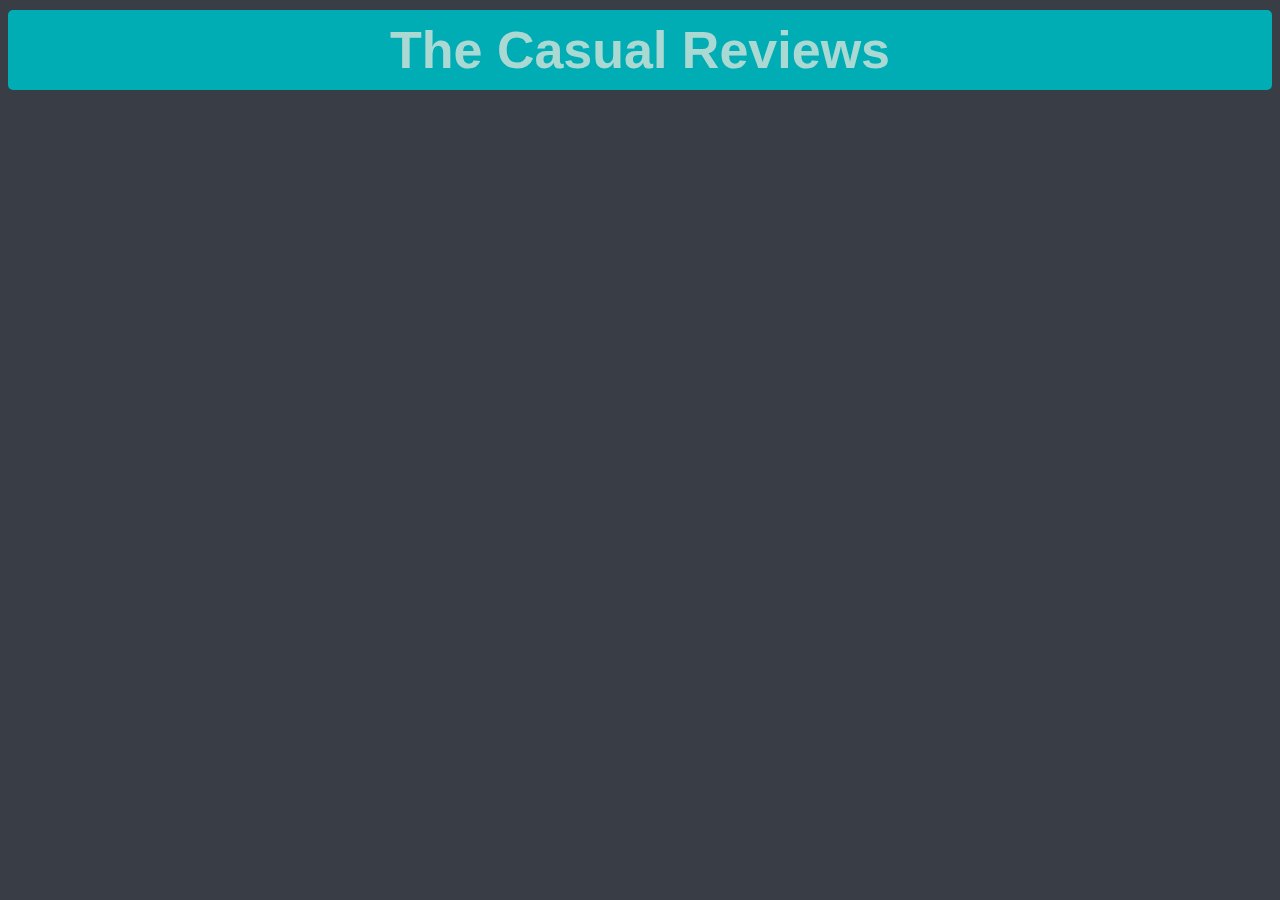
<file: about.html>
<!DOCTYPE HTML>
<html>
  <head>
    <link rel="stylesheet" href="styles.css" type="text/css">
  </head>

  <body>
    <header>
      <h1 id="headertext">The Casual Reviews</h1>
    </header>

    <nav>
      <ul>
        <a href="about.html" id="about">About Us</a>
      </ul>
      <ul>
        <a href=index.html id="home">Home</a>
      </ul>
      <ul>
        <a href="loginAuth.html" id="register">Accounts</a>
      </ul>
      <ul>
        <a href="watchlist.html" id="watchlist">Watchlist</a>
      </ul>
    </nav>

    <h2 id="aboutTitle">What is 'The Casual Reviews'?</h2>

    <section id="aboutDescription">

      <p id="aboutDescriptionTextp1">
      Introducing "The Casual Reviews" - a new movie review platform for film enthusiasts 
      to share their thoughts and opinions on the cinema-sphere. <br><br>
      </p>

      <p id="aboutDescriptionTextp2">
      Our website allows users to share their thoughts and opinions on movies and rate them out of five stars. Whether you're a die-hard
      film buff or simply looking for recommendations on what to watch next, The Casual Reviews has 
      got you covered. <br><br>
      </p>

      <p id="aboutDescriptionTextp3">
      With a user-friendly interface and a vast database of movies, our website is 
      the go-to destination for all things movie-related. <br><br>
      </p>

      <p id="aboutDescriptionTextEnd">Join our community of movie lovers today and let your voice be heard!</p>

    </section>
  </body>
</html>
</file>
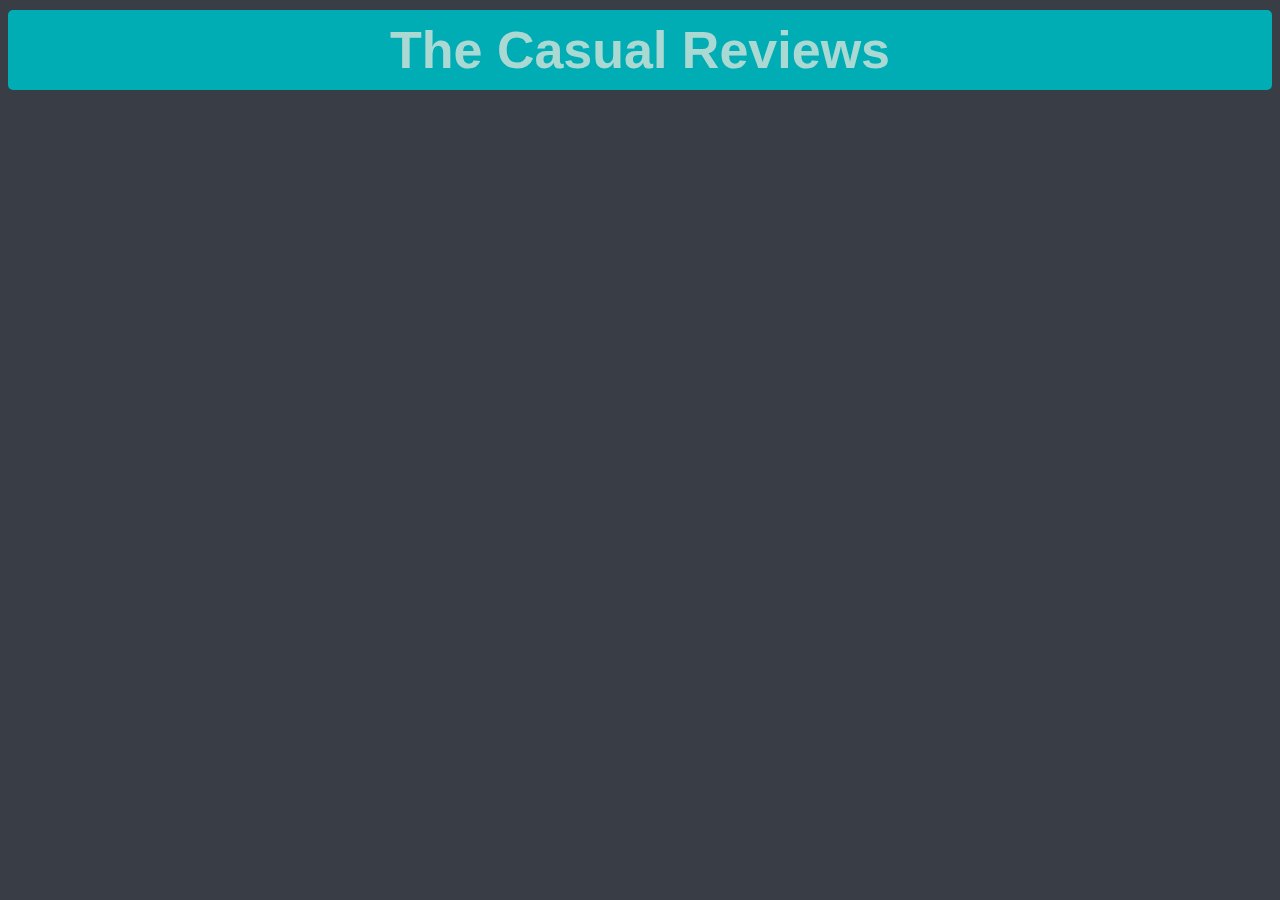
<file: movie.html>
<!DOCTYPE html>
<html>

<head>
  <title>Rate a Film</title>

  <link rel="stylesheet" type="text/css" href="stars.css">
  <link rel="stylesheet" href="styles.css">  

</head>

<body>
  <header>
    <h1 id="headertext">The Casual Reviews</h1>
  </header>

  <nav>
    <ul>
      <a href="about.html" id="about">About Us</a>
    </ul>
    <ul>
      <a href=index.html id="home">Home</a>
    </ul>
    <ul>
      <a href="loginAuth.html" id="register">Accounts</a>
    </ul>
  </nav>

  <div class="Movies">
    <h1 id="movietitle"></h1>
    <div id="specific-data"></div>
  </div>

  <div id="recommendations"></div>
  <div id="check_em_out"></div>

  <h1 id="postareview">Post a review</h1>

  <form 
    method="POST" 
    action="https://script.google.com/macros/s/AKfycbw4eS4BP64tocIJeeLne9djN4qFM5prfpt54mAvvEjumon3fW9ouYvkLbH4b5sS0kSeXA/exec">
  
    <p id="filmtext">
      <label for="Film">Film:</label>
      <input name="Film" type="text" placeholder="Film" required>
    </p>
  
    <p id="reviewertext">
      <label for="Reviewer">Reviewer:</label>
      <input name="Reviewer" type="text" placeholder="Reviewer" required>
    </p>
  
    <p id="commenttext">
      <label for="Comment">Comment:</label>
      <textarea id="Comment" name="Comment" rows="5" cols="40" placeholder="Comment"></textarea>
    </p>
  
    <p id="rateitbelow">
      <label for="rate_title">Rate it below:</label>
    </p>
  
    <div class="rate">
      <input type="radio" id="star5" name="rate" value="5" />
      <label for="star5" title="text"></label>
      <input type="radio" id="star4" name="rate" value="4" />
      <label for="star4" title="text"></label>
      <input type="radio" id="star3" name="rate" value="3" />
      <label for="star3" title="text"></label>
      <input type="radio" id="star2" name="rate" value="2" />
      <label for="star2" title="text"></label>
      <input type="radio" id="star1" name="rate" value="1" />
      <label for="star1" title="text"></label>
    </div>
  
    <p id="buttonsubmit">
      <button type="submit">Submit</button>
    </p>  
  </form>
  
  <h1 id="reccmoviestext">Check out these movies!</h1>

  <style>
    #recommendations {
      display: flex;
      flex-wrap: nowrap;
      overflow-x: hidden;
      -webkit-overflow-scrolling: touch;
    }

    .movie {
      margin-right: 20px;
    }

    .movie:last-child {
      margin-right: 10px;
    }
  </style>

<script>
  const apiKey = '6aa86f5797de13c2b8d8eb2581248f51';

  function loadMovieData(movieId) {
    fetch(`https://api.themoviedb.org/3/movie/${movieId}?api_key=${apiKey}&language=en-US`)
      .then(response => response.json())
      .then(movieData => {
        const moviePosterPath = movieData.poster_path;
        const movieTitle = movieData.title;
        const movieReleaseDate = movieData.release_date;
        const movieOverview = movieData.overview;

        fetch(`https://api.themoviedb.org/3/movie/${movieId}/credits?api_key=${apiKey}&language=en-US&page=1&include_adult=false`)
          .then(response => response.json())
          .then(creditsData => {
            const movieDirector = creditsData.crew.find(member => member.job === "Director").name;
            const movieCast = creditsData.cast.slice(0, 5).map(member => member.name).join(", ");

            document.getElementById("movietitle").innerText = movieTitle;

            const specificData = document.getElementById("specific-data");
            specificData.innerHTML = `
              <img src="https://image.tmdb.org/t/p/w500${moviePosterPath}" alt="${movieTitle} Poster" />
              <p></p>
              <p><strong>Release date:</strong> ${movieReleaseDate}</p>
              <p><strong>Director:</strong> ${movieDirector}</p>
              <p><strong>Cast:</strong> ${movieCast}</p>
              <p><strong>Overview:</strong> ${movieOverview}</p>
              <p></p>
            `;

            fetch(`https://api.themoviedb.org/3/movie/${movieId}/recommendations?api_key=${apiKey}&language=en-US&page=1&include_adult=false`)
              .then(response => response.json())
              .then(data => {
                const recommendations = document.getElementById("recommendations");
                recommendations.innerHTML = `
                  <p> </p>
                  <p> </p>
                  <div class="check_em_out">
                    <p id="similarmoviestext"><strong>Check out some similar movies!</strong></p>
                  </div>
                  <p> </p>
                  <p></p>
                `;
                data.results.slice(0, 4).forEach(movie => {
                  const recommendedMovieId = movie.id;
                  const recommendedMovieTitle = movie.title;
                  const recommendedMoviePosterPath = movie.poster_path;
                  const movieElement = `
                    <div class="movie2">
                      <div class="movie2-container">
                        <a href="movie.html?movie-id=${recommendedMovieId}" onclick="loadMovieData(${recommendedMovieId});">
                          <img src="https://image.tmdb.org/t/p/w200${recommendedMoviePosterPath}" alt="${recommendedMovieTitle} Poster" />
                        </a>
                        <p>${recommendedMovieTitle}</p>
                      </div>
                    </div>
                  `;
                  recommendations.insertAdjacentHTML("beforeend", movieElement);
                });
              })
              .catch(error => console.log(error));
          })
          .catch(error => console.log(error));
      })
      .catch(error => console.log(error));
  }

  function loadSearchData() {
    const searchParams = new URLSearchParams(window.location.search);
    const movieId = searchParams.get("movie-id");

    if (movieId) {
      loadMovieData(movieId);
    } else {
      const movieTitle = searchParams.get("movie-title");

      if (movieTitle) {
        fetch(`https://api.themoviedb.org/3/search/movie?api_key=${apiKey}&query=${movieTitle}`)
          .then(response => response.json())
          .then(data => {
            if (data.results.length > 0) {
              const movieId = data.results[0].id;
              loadMovieData(movieId);
            }
          })
          .catch(error => console.log(error));
      }
    }
  }

  loadSearchData();
</script>

</body>
</html>
</file>
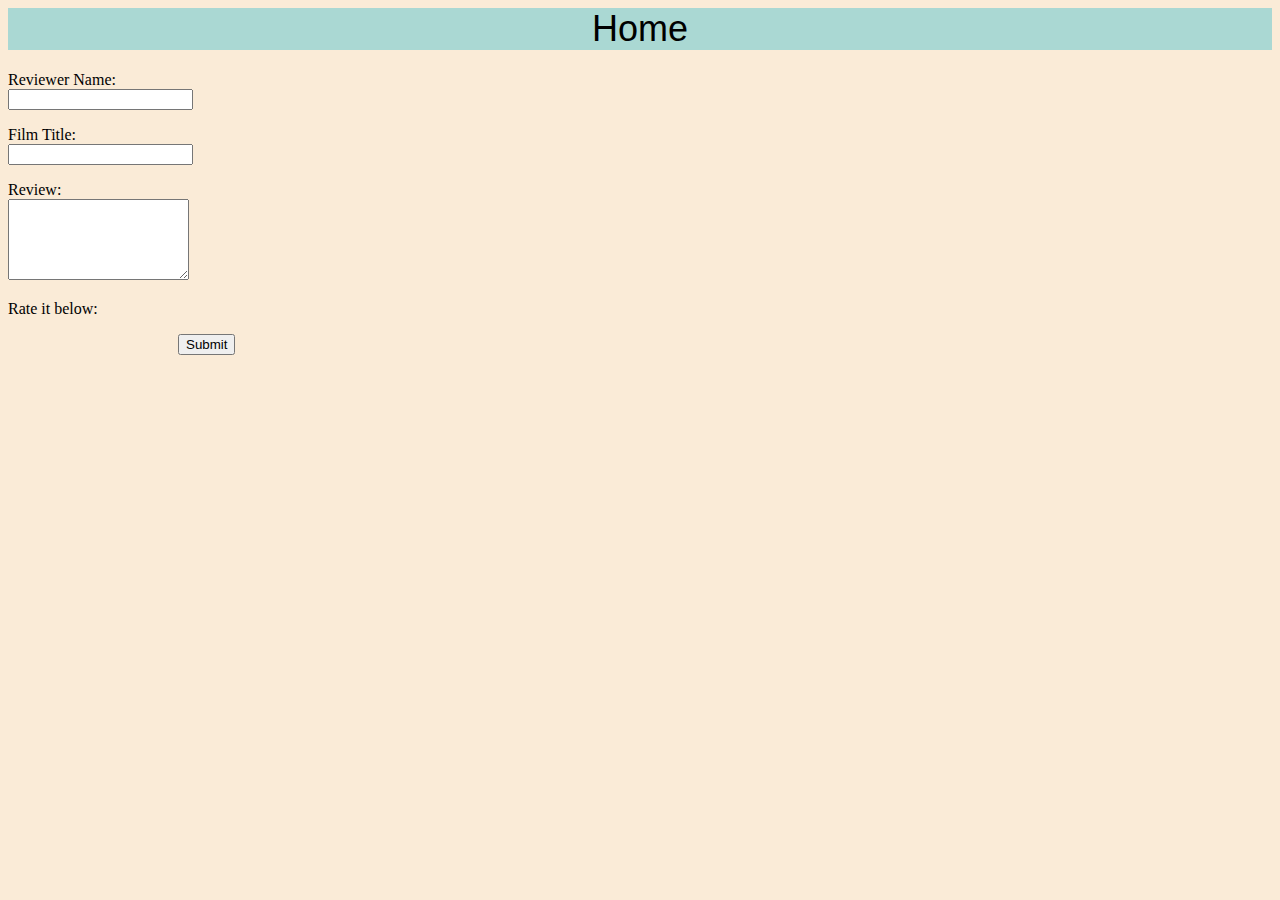
<file: movie1.html>
<!DOCTYPE html>
<html>

 <nav>     
   <li><a href="index.html">Home</a></li>
</nav>

<head>
<title>Rate a Film</title>

<link rel="stylesheet" type="text/css" href="stars.css">  
<link rel="stylesheet" href="styles.css">
  <link rel="stylesheet" href="base.css">

</head>


    <body onload="loadSearchData()">
        <div class="Movies">
            <h1 id="movie-title"></h1>

    <script>
        const searchParams = new URLSearchParams(window.location.search);
        const searchQuery = searchParams.get('searchQuery');
        fetch ("https://api.themoviedb.org/3/search/movie?api_key=6aa86f5797de13c2b8d8eb2581248f51&language=en-US&query=" + searchQuery + "&page=1&include_adult=false")
            .then(response => response.json())
            .then(data => {
                const synopsis = data.results[0].overview;
                const element = document.getElementById('specific-data');
                element.innerHTML = synopsis 
            })
    </script>
    
    <div id="specific-data"></div>

            
        </div>
  <!-- p -->

<form action="submit-rating.php" method="post" onsubmit="return validateRating();">
    
<p>
<label for="reviewer_name">Reviewer Name:</label>
<input type="text" id="reviewer_name" name="reviewer_name" required>
</p>
  
<p>
<label for="title">Film Title:</label>
<input type="text" id="title" name="title" required>
</p>

<p>
<label for="review">Review:</label>
<textarea id="review" name="review" rows="5"></textarea>
</p>

<p>
<label for="rate_title">Rate it below:</label>
</p>
  
  <div class="rate">
    <input type="radio" id="star5" name="rate" value="5" />
    <label for="star5" title="text">5 stars</label>
    <input type="radio" id="star4" name="rate" value="4" />
    <label for="star4" title="text">4 stars</label>
    <input type="radio" id="star3" name="rate" value="3" />
    <label for="star3" title="text">3 stars</label>
    <input type="radio" id="star2" name="rate" value="2" />
    <label for="star2" title="text">2 stars</label>
    <input type="radio" id="star1" name="rate" value="1" />
    <label for="star1" title="text">1 star</label>
  </div>

<p>
<input type="submit" value="Submit">
</p>

</form>







      
    </body>


</html>
</file>
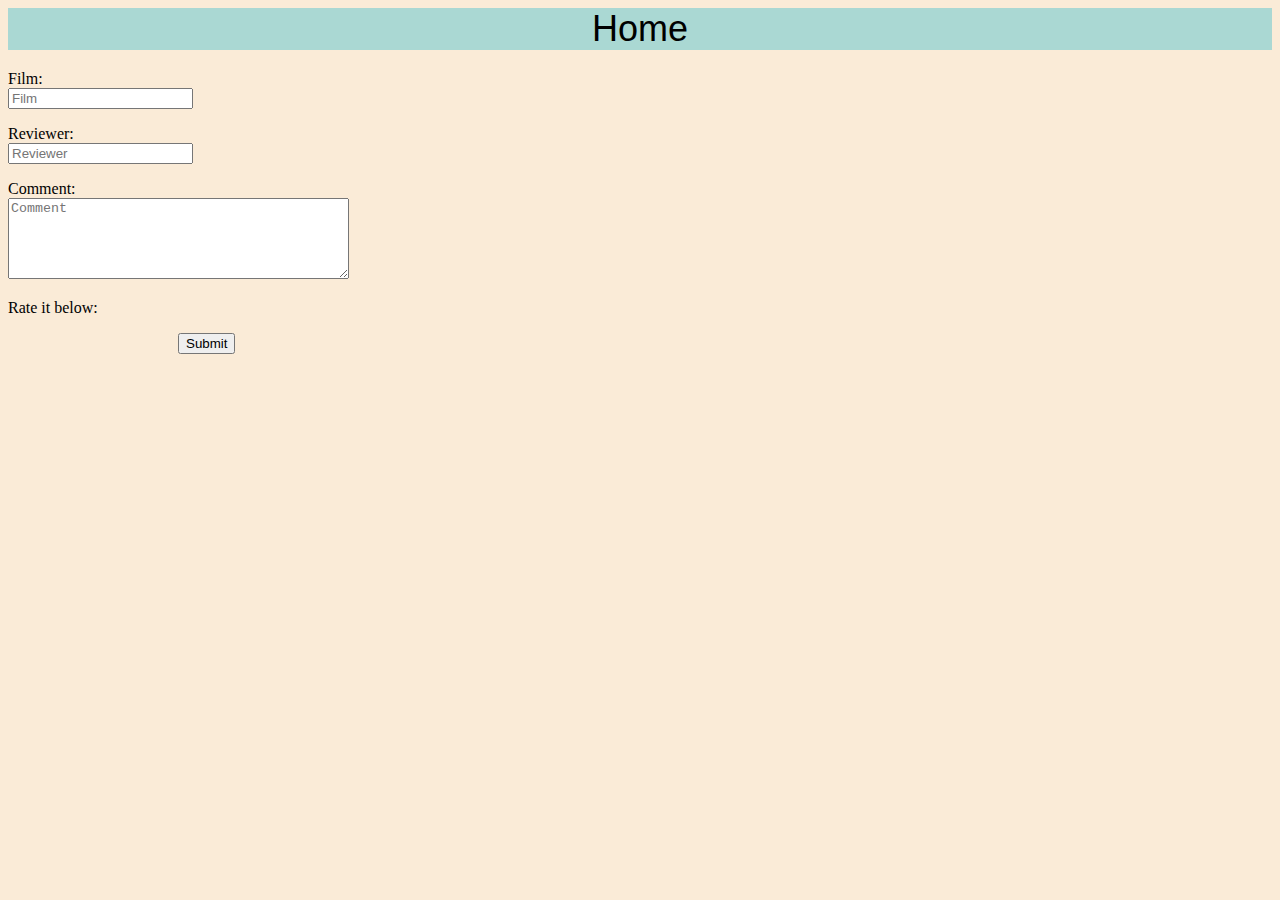
<file: movie_backup.html>
<!DOCTYPE html>
<html>

<head>
  <title>Rate a Film</title>

  <link rel="stylesheet" type="text/css" href="stars.css">
  <link rel="stylesheet" href="styles.css">
  <link rel="stylesheet" href="base.css">
  

</head>

<body onload="loadSearchData()">
  <nav>
    <li><a href="index.html">Home</a></li>
  </nav>

  <div class="Movies">
    <h1 id="movietitle"></h1>
    <div id="specific-data"></div>
  </div>
  
  
  
  <!-- -------------- -->

 <form 
  method="POST" 
  action="https://script.google.com/macros/s/AKfycbw4eS4BP64tocIJeeLne9djN4qFM5prfpt54mAvvEjumon3fW9ouYvkLbH4b5sS0kSeXA/exec">
  
  
  <p>
  <label for="Film">Film:</label>
  <input name="Film" type="text" placeholder="Film" required>
  </p>
  
  <p>
  <label for="Reviewer">Reviewer:</label>
  <input name="Reviewer" type="text" placeholder="Reviewer" required>
  </p>
  
  <p>
  <label for="Comment">Comment:</label>
  <textarea id="Comment" name="Comment" rows="5" cols="40" placeholder="Comment"></textarea>
  </p>
  

  <p>
  <label for="rate_title">Rate it below:</label>
  </p>
  
  
  <div class="rate">
    <input type="radio" id="star5" name="rate" value="5" />
    <label for="star5" title="text">5 stars</label>
    <input type="radio" id="star4" name="rate" value="4" />
    <label for="star4" title="text">4 stars</label>
    <input type="radio" id="star3" name="rate" value="3" />
    <label for="star3" title="text">3 stars</label>
    <input type="radio" id="star2" name="rate" value="2" />
    <label for="star2" title="text">2 stars</label>
    <input type="radio" id="star1" name="rate" value="1" />
    <label for="star1" title="text">1 star</label>
  </div>
  
  <p>
  <button type="submit">Submit</button>
  </p>  
  
</form>
 
  
    <!-- -------------- -->


  <script>
    function loadSearchData() {
  const searchParams = new URLSearchParams(window.location.search);
  const movieTitle = searchParams.get("movie-title"); 

  if (movieTitle) {
    fetch(`https://api.themoviedb.org/3/search/movie?api_key=6aa86f5797de13c2b8d8eb2581248f51&language=en-US&query=${movieTitle}&page=1&include_adult=false`)
      .then(response => response.json())
      .then(data => {
        const title = data.results[0].title;
        document.getElementById("movietitle").textContent = movieTitle;

        const synopsis = data.results[0].overview;
        const specificData = document.getElementById("specific-data");
        specificData.innerHTML = `
          <p>${synopsis}</p>
          <img src="https://image.tmdb.org/t/p/w500/${data.results[0].poster_path}" alt="${title} poster">
        `;
      })
      .catch(error => console.log(error));
  }
}

  </script>

</body>

</html>
</file>
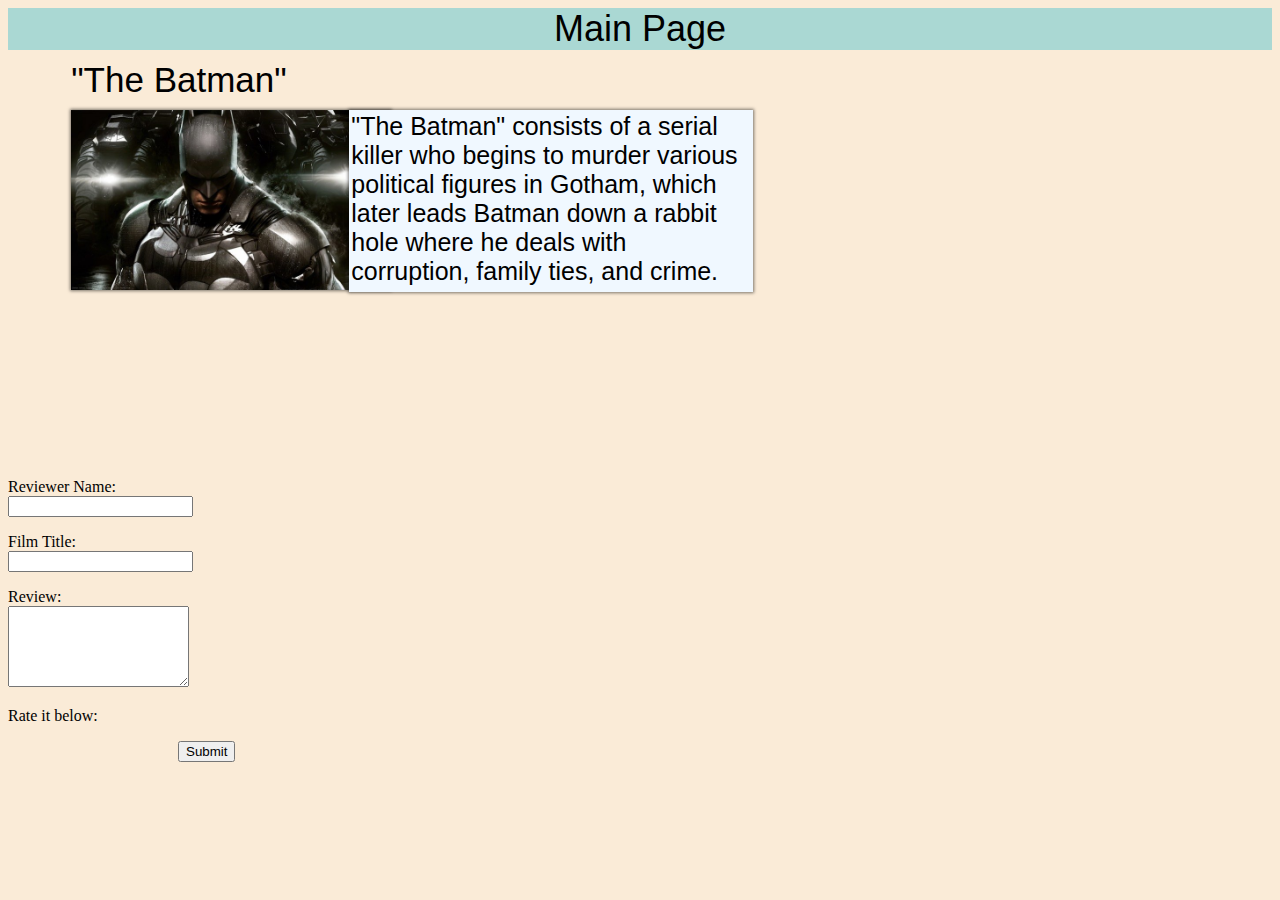
<file: Rate film.html Formatted.html>
<!DOCTYPE html>
<html>

<!-- Navigation section -->
<nav>     
  <li><a href="index.html">Main Page</a></li>
</nav>

<head>
  <title>Rate a Film</title>

  <!-- CSS files for styling -->
  <link rel="stylesheet" type="text/css" href="stars.css">  
  <link rel="stylesheet" href="styles.css">
  <link rel="stylesheet" href="base.css">
</head>

<body onload="loadSearchData()">
  <div class="Movies">
    <!-- Movie section -->
    <div id="movieone">
      <a href="/~jfh55/movieone.html">"The Batman"</a>
      <img id="movieimages" src="Batman.jpg">
    </div>

    <!-- Movie description -->
    <div id="movieonetext">
      "The Batman" consists of a serial killer who begins to murder various political figures in Gotham, which later leads Batman down a rabbit hole where he deals with corruption, family ties, and crime.
    </div>
  </div>

  <form action="submit-rating.php" method="post" onsubmit="return validateRating();">
    <p>
      <label for="reviewer_name">Reviewer Name:</label>
      <input type="text" id="reviewer_name" name="reviewer_name" required>
    </p>

    <p>
      <label for="title">Film Title:</label>
      <input type="text" id="title" name="title" required>
    </p>

    <p>
      <label for="review">Review:</label>
      <textarea id="review" name="review" rows="5"></textarea>
    </p>

    <p>
      <label for="rate_title">Rate it below:</label>
    </p>

    <!-- Star rating section -->
    <div class="rate">
      <input type="radio" id="star5" name="rate" value="5" />
      <label for="star5" title="text">5 stars</label>
      <input type="radio" id="star4" name="rate" value="4" />
      <label for="star4" title="text">4 stars</label>
      <input type="radio" id="star3" name="rate" value="3" />
      <label for="star3" title="text">3 stars</label>
      <input type="radio" id="star2" name="rate" value="2" />
      <label for="star2" title="text">2 stars</label>
      <input type="radio" id="star1" name="rate" value="1" />
      <label for="star1" title="text">1 star</label>
    </div>

    <p>
      <input type="submit" value="Submit">
    </p>
  </form>
</body>

</html>
</file>
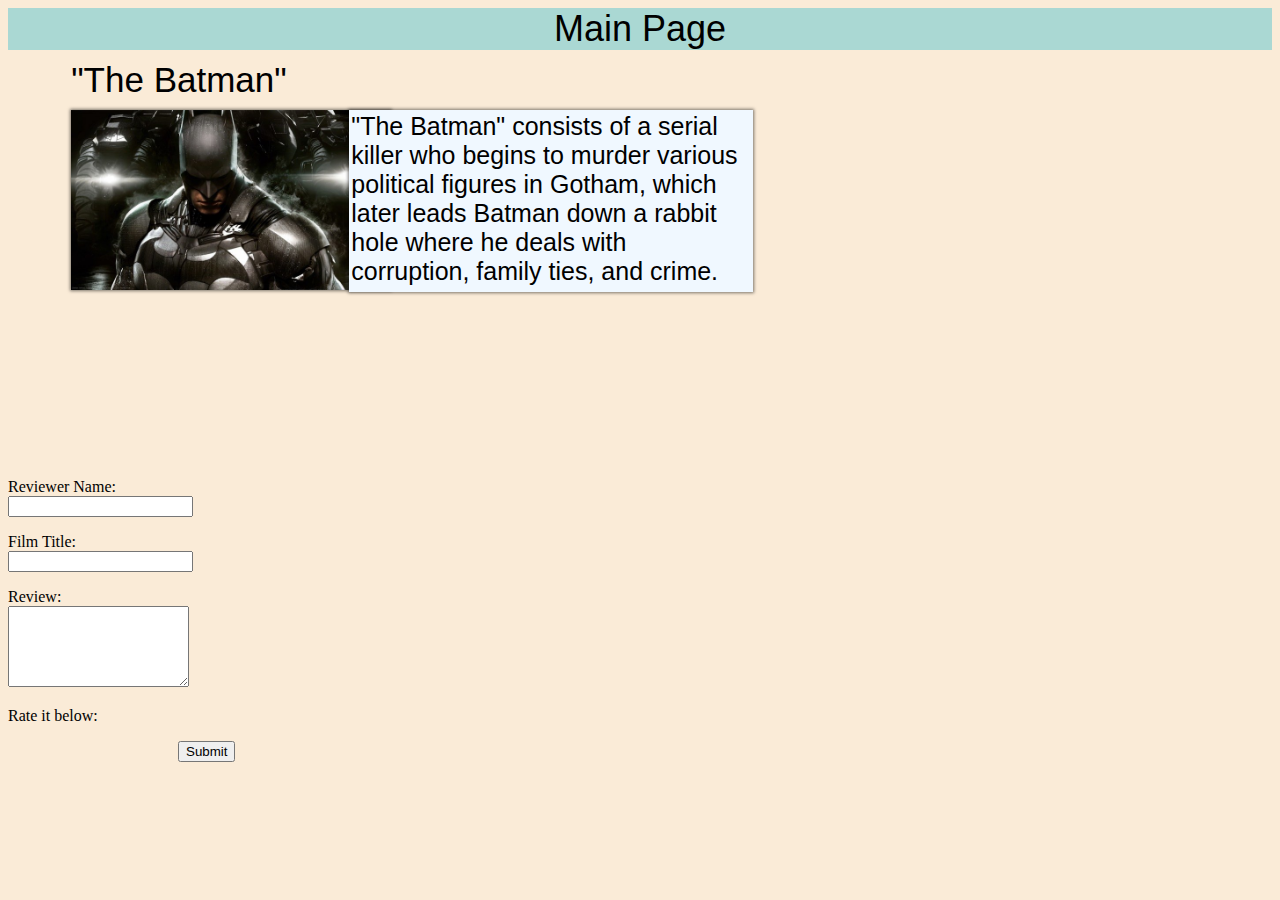
<file: rateFilm.html>
<!DOCTYPE html>
<html>

  
 <nav>     
   <li><a href="index.html">Main Page</a></li>
</nav>

  
<head>
<title>Rate a Film</title>

<link rel="stylesheet" type="text/css" href="stars.css">  
<link rel="stylesheet" href="styles.css">
  <link rel="stylesheet" href="base.css">

  
  
</head>

   
    <body onload="loadSearchData()">
        <div class="Movies">
            <div id="movieone">
                <a href="/~jfh55/movieone.html">"The Batman"</a>
                <img id="movieimages" src="Batman.jpg">
            </div>

            <div id="movieonetext">
                "The Batman" consists of a serial killer who begins to murder various political figures in Gotham, which later leads Batman down a rabbit hole where he deals with corruption, family ties, and crime.
            </div>
        </div>


  <!-- p -->


   <form action="submit-rating.php" method="post" onsubmit="return validateRating();">


<p>
<label for="reviewer_name">Reviewer Name:</label>
<input type="text" id="reviewer_name" name="reviewer_name" required>
</p>
  
<p>
<label for="title">Film Title:</label>
<input type="text" id="title" name="title" required>
</p>



<p>
<label for="review">Review:</label>
<textarea id="review" name="review" rows="5"></textarea>
</p>

<p>
<label for="rate_title">Rate it below:</label>
</p>
  
  <div class="rate">
    <input type="radio" id="star5" name="rate" value="5" />
    <label for="star5" title="text">5 stars</label>
    <input type="radio" id="star4" name="rate" value="4" />
    <label for="star4" title="text">4 stars</label>
    <input type="radio" id="star3" name="rate" value="3" />
    <label for="star3" title="text">3 stars</label>
    <input type="radio" id="star2" name="rate" value="2" />
    <label for="star2" title="text">2 stars</label>
    <input type="radio" id="star1" name="rate" value="1" />
    <label for="star1" title="text">1 star</label>
  </div>

<p>
<input type="submit" value="Submit">
</p>

</form>





      
    </body>


</html>
</file>
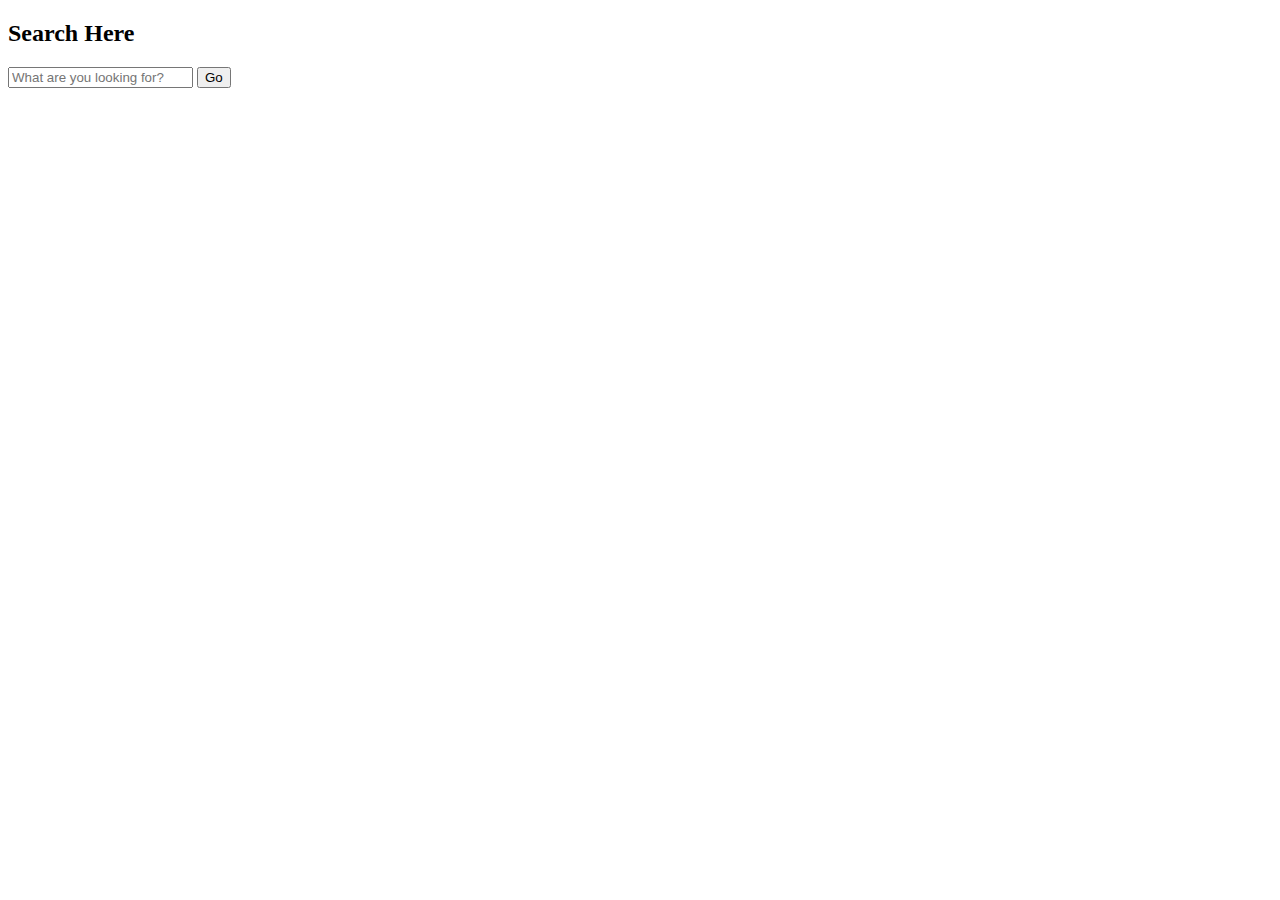
<file: Search bar html Formatted.html>
<!DOCTYPE html>
<html>

    <head>
        <meta charset="UTF-8">
        <link rel="stylesheet" href="style.css">
        <title>Search Bar</title>

    </head>
    <body onload="loadSearchData()">
        <div class="container">
            <!-- Heading for the search bar -->
            <h2 id="sh">Search Here</h2>    
            
            <!-- Input field for the search bar -->
            <input id="searchbar" autocomplete="off" onkeyup="search()" type="text" name="search" placeholder="What are you looking for?">
            
            <!-- Container to display search results -->
            <div id="list" style="display:none;"></div>
            
            <!-- Submit button for the search bar -->
            <input type="submit" id="searchBtn" value="Go" />
        </div>
        
        <!-- JavaScript file to handle search functionality -->
        <script src="script.js"></script>
    </body>

</html>
</file>
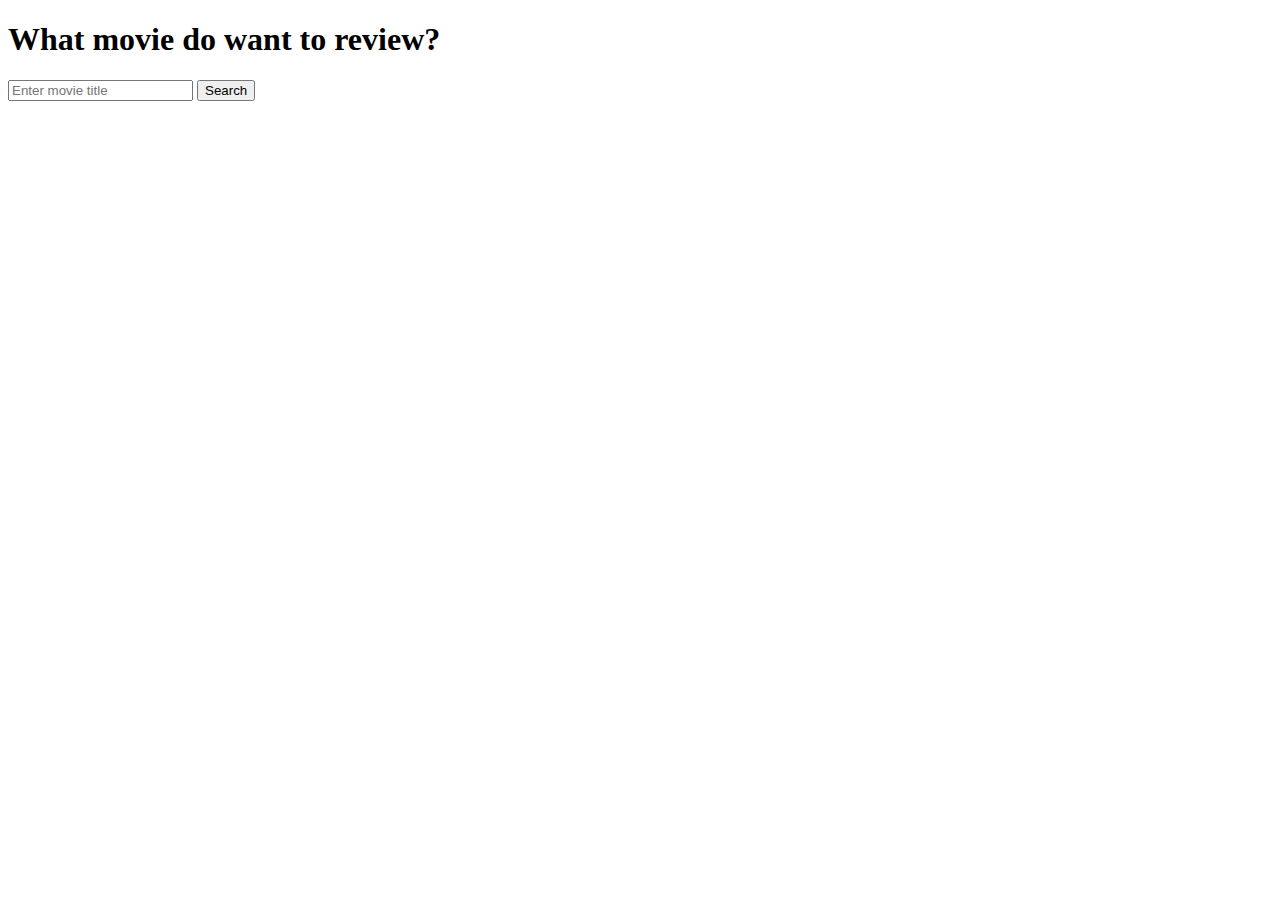
<file: searchbar.html>
<!DOCTYPE html>
<html>
<head>
  <title>API Search</title>
</head>
<body>
  <h1>What movie do want to review?</h1>
  <input type="text" id="search-input" placeholder="Enter movie title">
  <button onclick="searchAPI()">Search</button>
  <ul id="search-results"></ul>


  <script>
    function searchAPI() {
      const searchQuery = document.getElementById("search-input").value;
      const apiUrl = `https://api.themoviedb.org/3/search/movie?api_key=6aa86f5797de13c2b8d8eb2581248f51&language=en-US&query=${searchQuery}&page=1&include_adult=false`;
      fetch(apiUrl)
        .then(response => response.json())
        .then(data => {
          const resultsList = document.getElementById("search-results");
          resultsList.innerHTML = "";
          data.results.slice(0, 5).forEach((result, index) => {
            const listItem = document.createElement("li");
            const link = document.createElement("a");
            link.href = `movie.html?id=${result.id}`;
            link.innerText = `${index + 1}. ${result.title}`;
            listItem.appendChild(link);
            resultsList.appendChild(listItem);
          });
        });
    }
  </script>
</body>
</html>
</file>
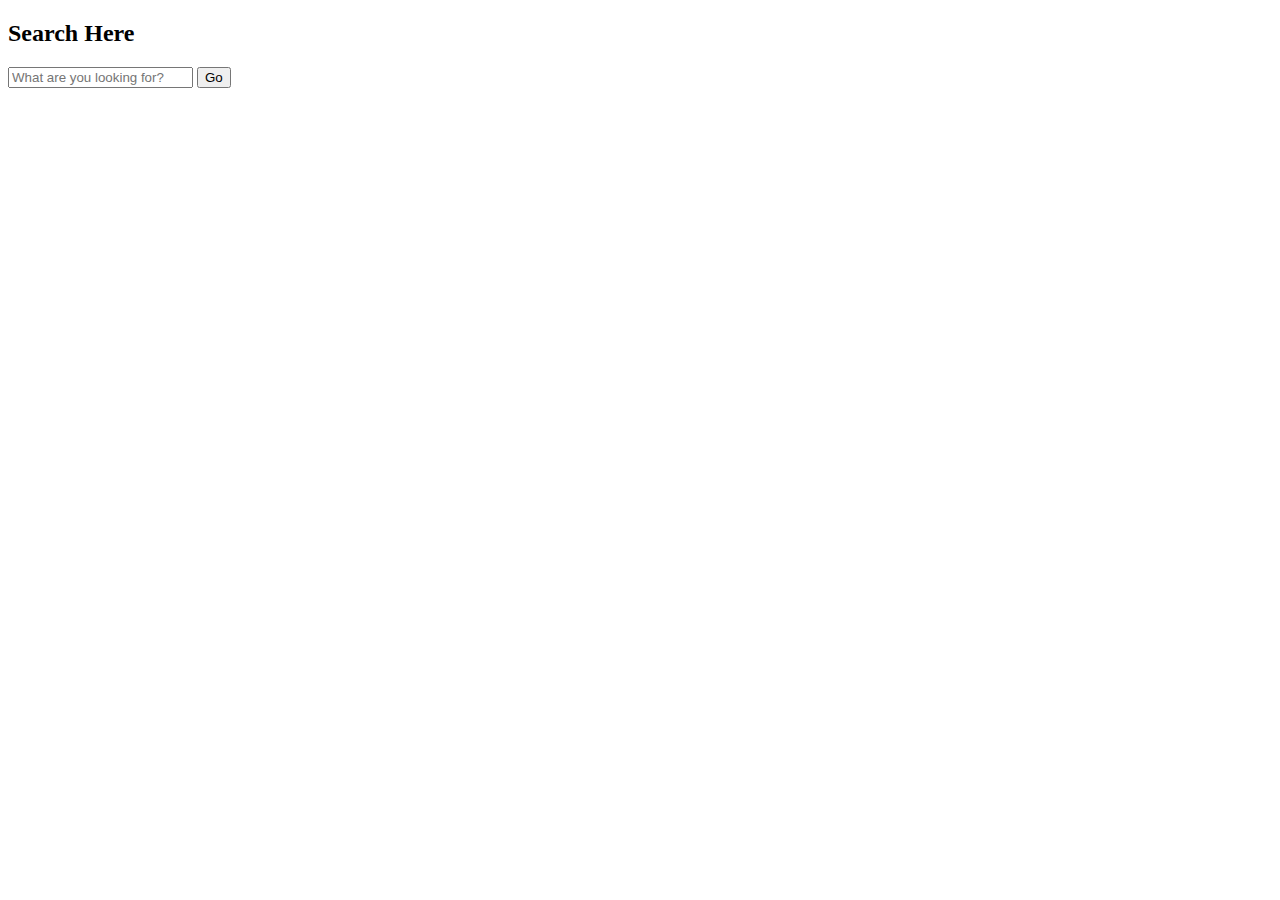
<file: SearchBarHtml.html>
<!DOCTYPE html>
<html>

    <head>
        <meta charset="UTF-8">
        <link rel="stylesheet" href="style.css">
        <title>Search Bar</title>
        <script src = "api.js"></script>
    </head>
    <body onload="loadSearchData()">
        <div class="container">
            <h2 id="sh">Search Here</h2>    
            <input id="searchbar" autocomplete="off" onkeyup="search()" type="text"\n name="search" placeholder="What are you looking for?">
            <div id="list" style="display:none;"></div>
            <input type="submit" id="searchBtn" value="Go" />
        </div>
        <script src="script.js"></script>
    </body>


</html>
</file>
<file: styles.css>
html{
  padding:0px;
  position:relative;
}

body {
  background-color: #393E46;
  overflow: hidden;
}

h1 {
  color: black;
}

h2 {
color: black;
}

h3 {
color: black;
}

@keyframes fadeIn {   0% { opacity: 0; }   100% { opacity: 1; } }

a:link { text-decoration: none; }

a:visited { text-decoration: none; }
  
a:hover { text-decoration: none; }
  
a:active { text-decoration: none; }
  
a{
  color:#EEEEEE;
  font-family: 'Arial Rounded MT Bold', sans-serif;
}
  
header{
  text-align:center;
  font-family: 'Arial Rounded MT Bold', sans-serif;
  position: relative;
  top:0px;
}

#headertext{
  color:#AAD8D3;
  font-size:52px;
  background-color:#00ADB5;
  border-radius:5px;
  padding-top:10px;
  padding-bottom:10px;
  top: -25px;
  position:relative;
}

nav{
  font-size:36px;
  background-color:#AAD8D3;
  text-align:center;
  font-family: 'Arial Rounded MT Bold', sans-serif;
}
#about{
  top:182px;
  left:2%;
  background-color: #AAD8D3;
  position:absolute;
  border-radius:5px;
  padding-top:10px;
  padding-bottom:10px;
  padding-left:10px;
  padding-right:10px;
  opacity:0%;
  animation: fadeIn 2s; 
  animation-delay: 0.5s;
  animation-fill-mode:forwards;
  font-size:36px;
}

#home{
  top:105px;
  left:2%;
  background-color: #AAD8D3;
  position:absolute;
  border-radius:5px;
  padding-top:10px;
  padding-bottom:10px;
  padding-left:37px;
  padding-right:36px;
  font-family: 'Arial Rounded MT Bold', sans-serif;
  opacity:0%;
  animation: fadeIn 2s; 
  animation-delay: 0.25s;
  animation-fill-mode:forwards;
  font-size:36px;
}

#register{
  top:260px;
  left:2%;
  background-color: #AAD8D3;
  position:absolute;
  border-radius:5px;
  padding-top:10px;
  padding-bottom:10px;
  padding-left:10px;
  padding-right:10px;
  font-family: 'Arial Rounded MT Bold', sans-serif;
  opacity:0%;
  animation: fadeIn 2s; 
  animation-delay: 0.6s;
  animation-fill-mode:forwards;
}
#watchlist{
  top:340px;
  left:2%;
  background-color: #AAD8D3;
  position:absolute;
  border-radius:5px;
  padding-top:10px;
  padding-bottom:10px;
  padding-left:10px;
  padding-right:10px;
  font-family: 'Arial Rounded MT Bold', sans-serif;
  opacity:0%;
  animation: fadeIn 2s; 
  animation-delay: 0.6s;
  animation-fill-mode:forwards;
}
#whatmovie{
  position:relative;
  text-align:center;
  top:-15px;
  color:#AAD8D3;
  font-family: 'Arial Rounded MT Bold', sans-serif;
  opacity:0%;
  animation: fadeIn 2s; 
  animation-delay: 0s;
  animation-fill-mode:forwards;
}

#search-input{
  position:relative;
  left:0px;
  top:5px;
  width:420px;
  border-radius:10px;
  padding-top:10px;
  padding-bottom:10px;
  padding-left:37px;
  padding-right:36px; 
  font-family: 'Arial Rounded MT Bold', sans-serif; 
  opacity:0%;
  animation: fadeIn 2s; 
  animation-delay: 0.25s;
  animation-fill-mode:forwards;
}

#search-button{
  position:relative;
  left:5px;
  top:8px;
  border-radius:10px;
  padding-top:10px;
  padding-bottom:10px;
  padding-left:10px;
  padding-right:10px;  
  font-size:16px;
  font-family: 'Arial Rounded MT Bold', sans-serif;
  background-color:#AAD8D3;
  color:#EEEEEE;
  opacity:0%;
  animation: fadeIn 2s; 
  animation-delay: 0.25s;
  animation-fill-mode:forwards;
}

#search-results{
  position:absolute;
  top:258px;
  font-family: 'Arial Rounded MT Bold', sans-serif;
  font-size:24px;
  left:31.45%;
  background-color: #00ADB5;
  border-radius:10px;
  width:455px;
  list-style-type:none;
}

#aboutTitle{
  position:relative;
  text-align:center;
  top:0px;
  font-family: 'Arial Rounded MT Bold', sans-serif;
  font-size:2em;
  color:#AAD8D3;
  opacity:0%;
  animation: fadeIn 2s; 
  animation-delay: 0s;
  animation-fill-mode:forwards;
}

#aboutDescription{
  position:relative;
  text-align:center;  
  top:20px;
  width:900px;
  left:20%;
}

#aboutDescriptionTextp1{
  font-size:1.35em;
  font-family: 'Arial Rounded MT Bold', sans-serif;
  color:#EEEEEE;
  border-radius:10px;
  line-height:1.5;
  opacity:0%;
  animation: fadeIn 2s; 
  animation-delay: 0.25s;
  animation-fill-mode:forwards;
}

#aboutDescriptionTextp2{
  font-size:1.35em;
  font-family: 'Arial Rounded MT Bold', sans-serif;
  color:#EEEEEE;
  border-radius:10px;
  line-height:1.5;
  opacity:0%;
  animation: fadeIn 2s; 
  animation-delay: 0.5s;
  animation-fill-mode:forwards;
}

#aboutDescriptionTextp3{
  font-size:1.35em;
  font-family: 'Arial Rounded MT Bold', sans-serif;
  color:#EEEEEE;
  border-radius:10px;
  line-height:1.5;
  opacity:0%;
  animation: fadeIn 2s; 
  animation-delay: 0.75s;
  animation-fill-mode:forwards;
}

#aboutDescriptionTextEnd{
  font-size:1.35em;
  font-family: 'Arial Rounded MT Bold', sans-serif;
  color:#EEEEEE;
  border-radius:10px;
  line-height:1.5;
  font-weight:bold;
  opacity:0%;
  animation: fadeIn 2s; 
  animation-delay: 1.5s;
  animation-fill-mode:forwards;
}

#specific-data{
  position: absolute;
  text-align: center;
}

#specific-data img{
  position: absolute;
  left: 235px;
  top: -70px;
  width:250px;
  height:350px;
  box-shadow: 0 0 3px 1px rgba(0,0,0,0.5);

  opacity:0%;
  animation: fadeIn 2s; 
  animation-delay: 0.25s;
  animation-fill-mode:forwards;
}

#movietitle{
  font-size:30px;
  line-height:1.5;
  font-family: 'Arial Rounded MT Bold', sans-serif;
  text-align: center;
  position: relative;
  color: #AAD8D3;
  top:-50px;  
  width:760px;
  left:380px;
  text-overflow:clip;
  opacity:0%;
  animation: fadeIn 2s; 
  animation-delay: 0s;
  animation-fill-mode:forwards;
}

#specific-data p:nth-last-child(5){
  font-size:18px;
  line-height:1.5;
  font-family: 'Arial Rounded MT Bold', sans-serif;
  text-align: left;
  top: -75px;
  width:500px;
  left: 520px;
  position: absolute;
  color: #EEEEEE;
  opacity:0%;
  animation: fadeIn 2s; 
  animation-delay: 0.25s;
  animation-fill-mode:forwards;
}

#specific-data p:nth-last-child(4){
  font-size:18px;
  line-height:1.5;
  font-family: 'Arial Rounded MT Bold', sans-serif;
  text-align: left;
  top: -30px;
  width:500px;
  left: 520px;
  position: absolute;
  color: #EEEEEE;
  opacity:0%;
  animation: fadeIn 2s; 
  animation-delay: 0.45s;
  animation-fill-mode:forwards;
}

#specific-data p:nth-last-child(3){
  font-size:18px;
  line-height:1.5;
  font-family: 'Arial Rounded MT Bold', sans-serif;
  text-align: left;
  top:15px;
  width:500px;
  left: 520px;
  position: absolute;
  color: #EEEEEE;
  opacity:0%;
  animation: fadeIn 2s; 
  animation-delay: 0.65s;
  animation-fill-mode:forwards;
}
#specific-data button{
  font-size:16px;
  line-height:1.5;
  font-family: 'Arial Rounded MT Bold', sans-serif;
  text-align: center;
  top:200px;
  width:150px;
  height: 30px;
  left: 520px;
  position: absolute;
  color: #000;
  animation: fadeIn 2s; 
  animation-delay: 0.85s;
  animation-fill-mode:forwards;
}


#specific-data p:nth-last-child(2){
  font-size:16px;
  line-height:1.5;
  font-family: 'Arial Rounded MT Bold', sans-serif;
  text-align: left;
  top:85px;
  width:500px;
  left: 520px;
  position: absolute;
  color: #EEEEEE;
  opacity:0%;
  animation: fadeIn 2s; 
  animation-delay: 0.85s;
  animation-fill-mode:forwards;
}

#postareview{
  left: 525px;
  font-size:36px;
  line-height:1.5;
  font-family: 'Arial Rounded MT Bold', sans-serif;
  text-align: center;
  position: relative;
  color: #AAD8D3;
  bottom: 378px;
  opacity:0%;
  animation: fadeIn 2s; 
  animation-delay: 0.25s;
  animation-fill-mode:forwards;
}

#filmtext{
  position:absolute;
  left:1125px;
  top:135px;
  font-family: 'Arial Rounded MT Bold', sans-serif;
  color: #EEEEEE;
  border-radius:5px;
  font-size:18px;
  opacity:0%;
  animation: fadeIn 2s; 
  animation-delay: 0.45s;
  animation-fill-mode:forwards;
}

#reviewertext{
  position:absolute;
  left:1125px;
  top:200px;
  font-family: 'Arial Rounded MT Bold', sans-serif;
  color: #EEEEEE;
  border-radius:5px;
  font-size:18px;
  opacity:0%;
  animation: fadeIn 2s; 
  animation-delay: 0.65s;
  animation-fill-mode:forwards;
}

#reviewertext{
  position:absolute;
  left:1125px;
  top:200px;
  font-family: 'Arial Rounded MT Bold', sans-serif;
  color: #EEEEEE;
  border-radius:5px;
  font-size:18px;
  
}

#commenttext{
  position:absolute;
  left:1125px;
  top:260px;
  font-family: 'Arial Rounded MT Bold', sans-serif;
  color: #EEEEEE;
  border-radius:5px;
  font-size:18px;
  opacity:0%;
  animation: fadeIn 2s; 
  animation-delay: 0.85s;
  animation-fill-mode:forwards;
}

#rateitbelow{
  position:absolute;
  left:1125px;
  top:375px;
  font-family: 'Arial Rounded MT Bold', sans-serif;
  color: #EEEEEE;
  border-radius:5px;
  font-size:18px;
  opacity:0%;
  animation: fadeIn 2s; 
  animation-delay: 1s;
  animation-fill-mode:forwards;
}

.movie img{
  width:115px;
  height:165px;
  box-shadow: 0 0 3px 1px rgba(0,0,0,0.5);
}

label{
  display:block;
}

.rate{
  position:relative;
  left:1125px;
  bottom:130px;

  opacity:0%;
  animation: fadeIn 2s; 
  animation-delay: 1.2s;
  animation-fill-mode:forwards;
}

#buttonsubmit{
  position:relative;
  left:947px;
  bottom: 75px;
  border-radius:5px;

  opacity:0%;
  animation: fadeIn 2s; 
  animation-delay: 1.3s;
  animation-fill-mode:forwards;
}

#similarmoviestext{
  position:absolute;
  font-family: 'Arial Rounded MT Bold', sans-serif;
  color: #AAD8D3;
  font-size:24px;
  top:-500px;
}

.movie p {
  color:#EEEEEE;
  font-size:16px;
  text-align:center;
}

#reccmoviestext{
  color:#AAD8D3;
  font-size: 24px;
  position:relative;
  bottom:80px;
  left:65px;
  opacity:0%;
  animation: fadeIn 2s; 
  animation-delay: 1.2s;
  animation-fill-mode:forwards;
}

.movie{
  opacity:0%;
  animation: fadeIn 2s; 
  animation-delay: 1.5s;
  animation-fill-mode:forwards;
}


div.movie-container{
  font-family: 'Arial Rounded MT Bold', sans-serif;
  color:#AAD8D3;
  justify-content:center;
  align-items: center;
  display:flex;
  width:200px;
  flex-direction:column;
  height:250px;
  background-color:#00ADB5;
  border-radius:5px;

  opacity:0%;
  animation: fadeIn 0s; 
  animation-delay: 0s;
  animation-fill-mode:forwards;
}

.footer{ 
  position: relative;     
  text-align: center;    
  bottom:90px; 
  font-size: 24px;
  font-family: 'Arial Rounded MT Bold', sans-serif;
  color:#AAD8D3;
  font-weight:bold;
  opacity:0%;
  animation: fadeIn 2s; 
  animation-delay: 0.5s;
  animation-fill-mode:forwards;
}

#movies {
  display: flex;
  flex-wrap: nowrap;
  overflow-x: auto;
  -webkit-overflow-scrolling: touch;
  justify-content:center;
  position:relative;
  top:215px;
}

#recommendations{
  display: flex;
  flex-wrap: nowrap;
  overflow-x: auto;
  -webkit-overflow-scrolling: touch;
  justify-content:center;
  position:relative;
  top:335px;
  right:205px;
}

.movie2{
  opacity:0%;
  animation: fadeIn 2s; 
  animation-delay: 1.5s;
  animation-fill-mode:forwards;
  margin-right:10px;
}

.movie2 img{
  width: 115px;
  height: 165px;
  box-shadow: 0 0 3px 1px rgba(0,0,0,0.5);
}

.movie2 p{
  color:#EEEEEE;
  font-size:16px;
  text-align:center;
}

.movie2-container{
  font-family: 'Arial Rounded MT Bold', sans-serif;
  color:#AAD8D3;
  justify-content:center;
  align-items: center;
  display:flex;
  width:150px;
  flex-direction:column;
  height:200px;
  padding-top:30px;
  padding-bottom:5px;
  background-color:#00ADB5;
  border-radius:5px;

  opacity:0%;
  animation: fadeIn 2s; 
  animation-delay: 0.75s;
  animation-fill-mode:forwards;
}


table,th,td,tr{
  
  border: 2px solid white;
  padding: 20px;
  position: relative;
  
  
  
}

#watchlist-table ,table{
  margin-left: 400px;
  color: #EEEEEE;

}
</file>
<file: stars.css>
.rate {
    float: left;
    height: 46px;
    padding: 0 10px;
}
.rate:not(:checked) > input {
    position:absolute;
    top:-9999px;
}
.rate:not(:checked) > label {
    float:right;
    width:1em;
    white-space:nowrap;
    cursor:pointer;
    font-size:30px;
    color:#ccc;
}
.rate:not(:checked) > label:before {
    content: '★ ';
}
.rate > input:checked ~ label {
    color: #ffc700;    
}
.rate:not(:checked) > label:hover,
.rate:not(:checked) > label:hover ~ label {
    color: #deb217;  
}
.rate > input:checked + label:hover,
.rate > input:checked + label:hover ~ label,
.rate > input:checked ~ label:hover,
.rate > input:checked ~ label:hover ~ label,
.rate > label:hover ~ input:checked ~ label {
    color: #c59b08;
}
</file>
<file: base.css>
body{
    background-color:antiquewhite;
}

.container {
    padding-top:110px;
    padding-left:69px;
    color: #202C39;
}

#searchbar {
    padding: 15px;
    border-radius: 5px;
}

#list {
    border: 1px solid lightgrey;
    border-radius: 5px;
    display: block;
}

.listItem{
    display:flex;
    flex-direction: column;
    text-decoration: none;
    padding: 5px 20px;
    color: black;
}

.listItem:hover{
    background-color: lightgrey;
}

#searchbar {
    display: flex;
    flex-direction: column;
    border: 1px solid #000000;
    font-size: 16px;
    padding: 10px;
    outline: none;
    width: 300px;
    top: 28%;
    left: 4.9%;
    position: absolute;
    -webkit-border-top-left-radius: 10px;
    -webkit-border-bottom-left-radius: 10px;
    -webkit-border-top-right-radius: 10px;
    -webkit-border-bottom-right-radius: 10px;
    -moz-border-radius-topleft: 10px;
    -moz-border-radius-bottomleft: 10px;
    -moz-border-radius-topright: 10px;
    -moz-border-radius-bottomright: 10px;
    border-top-left-radius:10px;
    border-bottom-left-radius:10px;
    border-top-right-radius:10px;
    border-bottom-right-radius:10px;
}
#searchBtn {
    border: 1px solid #000000;
    font-size:16px;
    padding:10px;
    background: plum;
    font-weight: bold;
    cursor: pointer;
    outline: none;
    top: 28%;
    position: absolute;
    left: 26%;
    -webkit-border-top-left-radius: 10px;
    -webkit-border-bottom-left-radius: 10px;
    -webkit-border-top-right-radius: 10px;
    -webkit-border-bottom-right-radius: 10px;
    -moz-border-radius-topleft: 10px;
    -moz-border-radius-bottomleft: 10px;
    -moz-border-radius-topright: 10px;
    -moz-border-radius-bottomright: 10px;
    border-top-left-radius:10px;
    border-bottom-left-radius:10px;
    border-top-right-radius:10px;
    border-bottom-right-radius:10px;
}
#searchBtn:hover {
    background: purple;
}

#sh {
    position: relative;
    font-family:'Trebuchet MS', 'Lucida Sans Unicode', 'Lucida Grande', 'Lucida Sans', Arial, sans-serif;
    font-size:45px;
    background-color:blanchedalmond;
    box-shadow: 0 0 5px 2px rgb(0 0 0 / 50%);
    color:#000000;
}

.topheader{
    font-size:50px;
    background-color: purple;
    position:relative;
    text-align: center;
    font-family:'Franklin Gothic Medium', 'Arial Narrow', Arial, sans-serif ;
    box-shadow: 0 0 5px 5px rgb(0 0 0 / 50%);
    border:5px black;   
}

.introtop{
    font-family:'Trebuchet MS', 'Lucida Sans Unicode', 'Lucida Grande', 'Lucida Sans', Arial, sans-serif;
    text-align:left;
    font-size: 20px;
    position: absolute;
    left:5%;
    right: 55%;
    top:15%;
    box-shadow: 0 0 5px 2px rgb(0 0 0 / 50%);
    background-color:aliceblue;
}

.titleright{
    font-family:'Trebuchet MS', 'Lucida Sans Unicode', 'Lucida Grande', 'Lucida Sans', Arial, sans-serif;
    text-align:left;
    font-size:45px;
    position:absolute;
    left:70%;
    top:13%;
    box-shadow: 0 0 5px 2px rgb(0 0 0 / 50%);
    background-color:blanchedalmond;
}

.introright{
    font-family:'Trebuchet MS', 'Lucida Sans Unicode', 'Lucida Grande', 'Lucida Sans', Arial, sans-serif;
    text-align:left;
    font-size:25px;
    position:absolute;
    left:57%;
    top:21%;
    right:5%;
    box-shadow: 0 0 5px 2px rgb(0 0 0 / 50%);
    background-color:aliceblue;
}

a{
    color:#000000;
}

.movies{
    font-family:'Trebuchet MS', 'Lucida Sans Unicode', 'Lucida Grande', 'Lucida Sans', Arial, sans-serif;
    text-align:left;
    font-size:25px;
    position:relative;
    top:50%;
    display: flex;

}

#movieone{
    font-family:'Trebuchet MS', 'Lucida Sans Unicode', 'Lucida Grande', 'Lucida Sans', Arial, sans-serif;
    text-align:left;
    font-size:35px;
    position:relative;
    display: flex;
    flex-direction: column;
    left:5%;
    padding-top:10px;
}

#movieimages{
    position:relative;
    width:320px;
    height:180px;
    box-shadow: 0 0 3px 1px rgb(0 0 0 / 50%);
    top:10px;
}

#movieonetext{
    font-family:'Trebuchet MS', 'Lucida Sans Unicode', 'Lucida Grande', 'Lucida Sans', Arial, sans-serif;
    font-size:25px;
    position:relative;
    left:27%;
    width:400px;
    height:178px;
    bottom:170px;
    background-color:aliceblue;
    box-shadow: 0 0 3px 1px rgb(0 0 0 / 50%);
    padding:2px;
}
</file>
<file: style.css>
p {
  color: purple;
}
</file>
